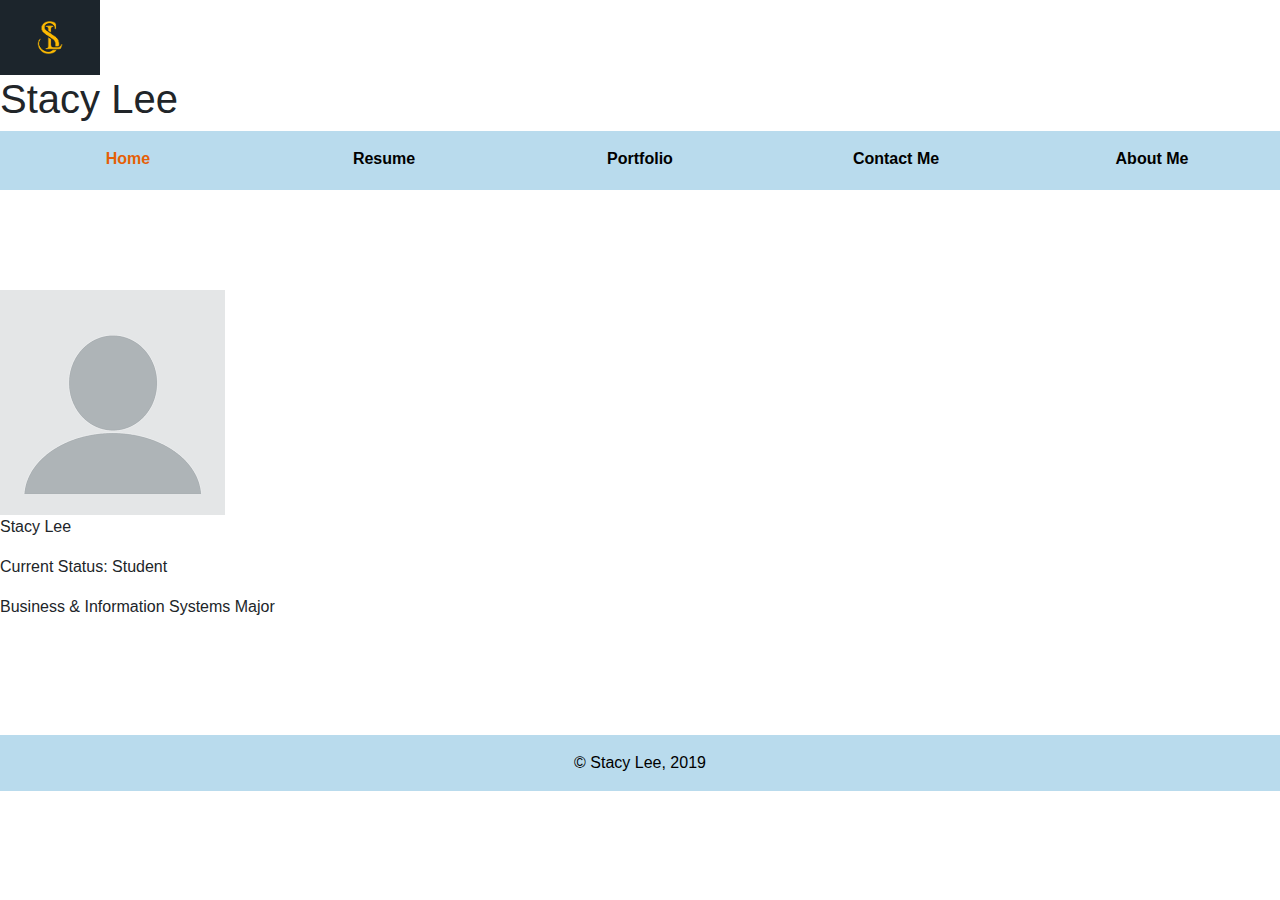
<file: index.html>
<!DOCTYPE html>
<html lang="en">

<head>
    <meta charset="utf-8">
    <title>Stacy Lee</title>
    <meta name="viewport" content="width=device-width, initial-scale=1">
    <link rel="stylesheet" href="styles/normalize.css">
    <link rel="stylesheet" href="styles/main.css">
    <link rel="stylesheet" href="styles/slicknav.css">
    <link rel="stylesheet" href="css/bootstrap.css">
    <link rel="stylesheet" href="css/upcoming.css">
    <script src="js/bootstrap.bundle.js"></script>
    <script src="https://code.jquery.com/jquery-3.2.1.min.js"></script>
    <script src="js/jquery.slicknav.min.js"></script>
    <script type="text/javascript">
        $(document).ready(function(){
            $('#nav_menu').slicknav({prependTo:"#mobile_menu"});
        });
    </script>
    
</head>
<img src="images/SL_logo.png" height= "75">
<h1>Stacy Lee</h1>
<body>
<header>
    <nav id="mobile_menu"></nav>
    <nav id="nav_menu">
        <ul>
            <li><a href="index.html" class="current">Home</a></li>
            <li><a href="resume.html">Resume</a>
                <ul>
                    <li><a href="currentresume.html">Current Resume</a></li>
                </ul>
            </li>
            <li><a href="portfolio.html">Portfolio</a>
                <ul>
                    <li><a href="current.html">Current Projects</a></li>
                    <li><a href="upcoming.html">Upcoming Projects</a></li>
                    <li><a href="pastexperiences.html">Past Experiences</a></li>
                </ul>
            </li>
            <li><a href="contact.html">Contact Me</a></li>
            <li><a href="about.html"> About Me</a>
                <ul>
                    <li><a href="moreinfo.html">More Info</a></li>
                </ul>
            </li>
        </ul>
    </nav>
</header>
<main>
    <img src="images/blankprofile.png">
    <p>
        Stacy Lee
    </p>
    <p>
        Current Status: Student
    </p>
    <p>
        Business & Information Systems Major
    </p>
</main>
<footer>
    <p>&copy; Stacy Lee, 2019</p>
</footer>
</body>
</html>
</file>
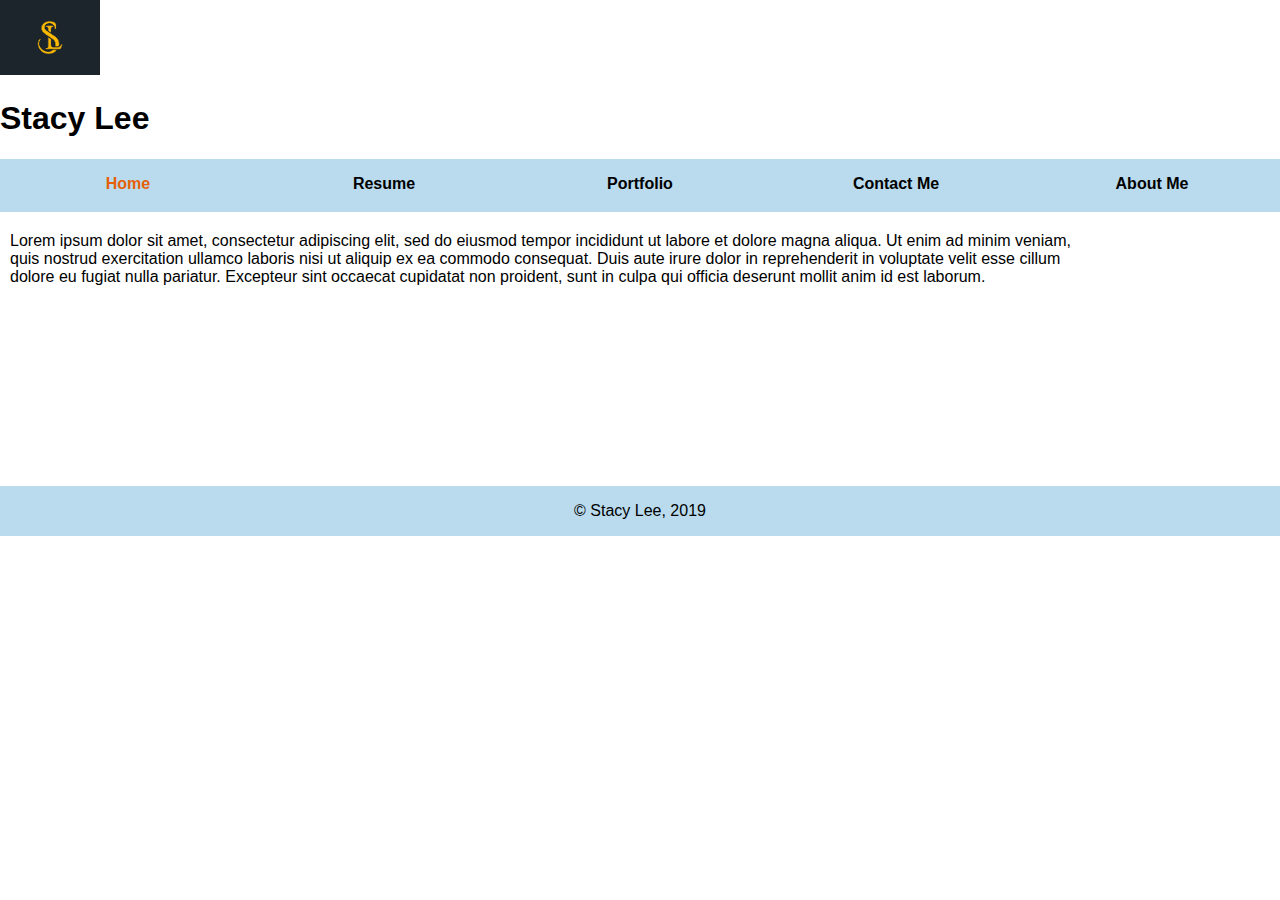
<file: about.html>
<!DOCTYPE html>
<html lang="en">

<head>
    <meta charset="utf-8">
    <title>Stacy Lee</title>
    <meta name="viewport" content="width=device-width, initial-scale=1">
    <link rel="stylesheet" href="styles/normalize.css">
    <link rel="stylesheet" href="styles/main.css">
    <link rel="stylesheet" href="styles/slicknav.css">
    <link rel="stylesheet" href="css/about.css">
    <script src="js/bootstrap.bundle.js"></script>
    <script src="https://code.jquery.com/jquery-3.2.1.min.js"></script>
    <script src="js/jquery.slicknav.min.js"></script>
    <script type="text/javascript">
        $(document).ready(function(){
            $('#nav_menu').slicknav({prependTo:"#mobile_menu"});
        });
    </script>



</head>
<img src="images/SL_logo.png" height= "75">
<h1>Stacy Lee</h1>
<body>
<header>
    <nav id="mobile_menu"></nav>
    <nav id="nav_menu">
        <ul>
            <li><a href="index.html" class="current">Home</a></li>
            <li><a href="resume.html">Resume</a>
                <ul>
                    <li><a href="currentresume.html">Current Resume</a></li>
                </ul>
            </li>
            <li><a href="portfolio.html">Portfolio</a>
                <ul>
                    <li><a href="current.html">Current Projects</a></li>
                    <li><a href="upcoming.html">Upcoming Projects</a></li>
                    <li><a href="pastexperiences.html">Past Experiences</a></li>
                </ul>
            </li>
            <li><a href="contact.html">Contact Me</a></li>
            <li><a href="about.html"> About Me</a>
                <ul>
                    <li><a href="moreinfo.html">More Info</a></li>
                </ul>
            </li>
        </ul>
    </nav>
</header>
<main>
    <p>
        Lorem ipsum dolor sit amet, consectetur adipiscing elit, sed do eiusmod tempor incididunt ut labore et dolore magna aliqua. Ut enim ad minim veniam, quis nostrud exercitation ullamco laboris nisi ut aliquip ex ea commodo consequat. Duis aute irure dolor in reprehenderit in voluptate velit esse cillum dolore eu fugiat nulla pariatur. Excepteur sint occaecat cupidatat non proident, sunt in culpa qui officia deserunt mollit anim id est laborum.
    </p>
</main>
<footer>
    <p>&copy; Stacy Lee, 2019</p>
</footer>
</body>
</html>
</file>
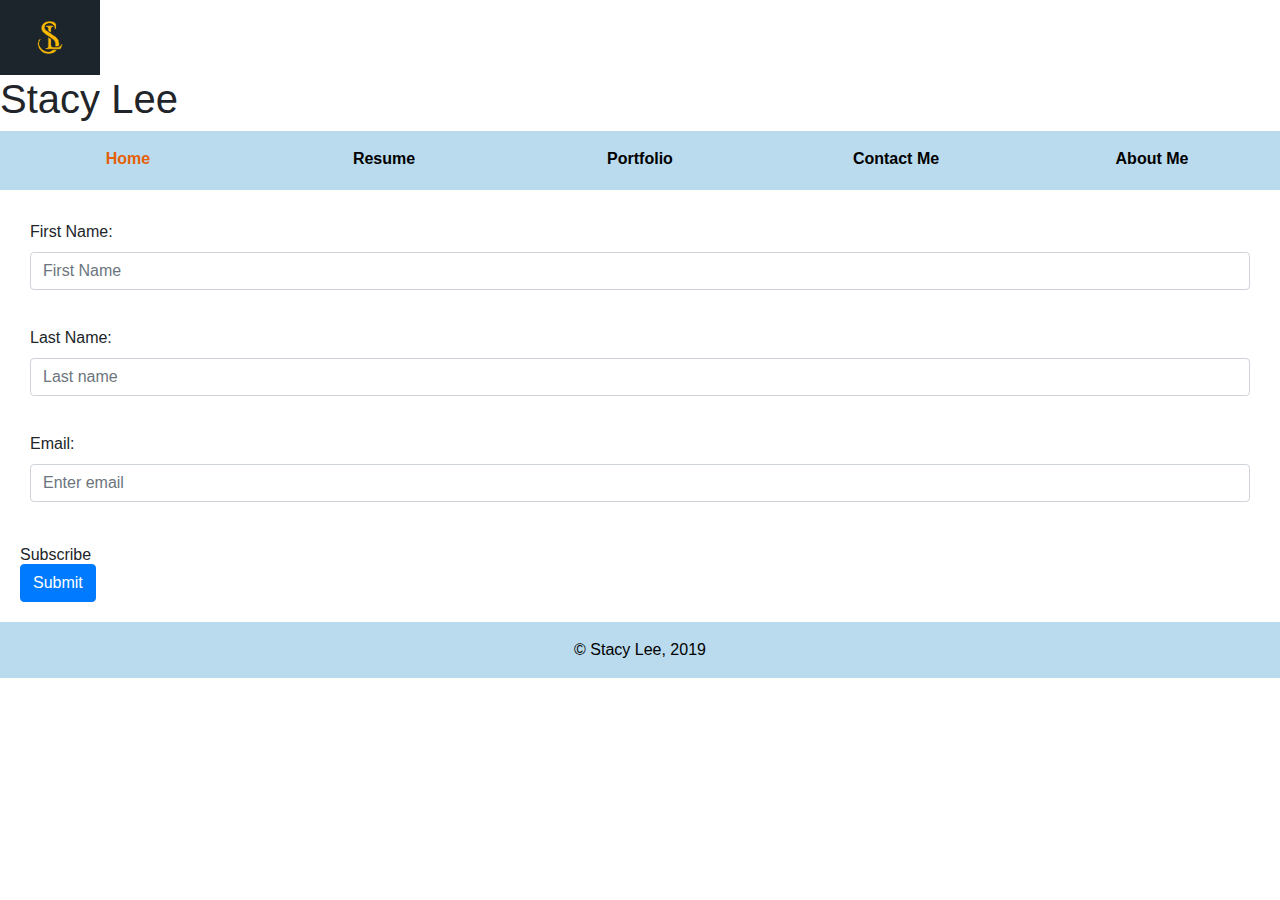
<file: contact.html>
<!DOCTYPE html>
<html lang="en">

<head>
    <meta charset="utf-8">
    <title>Stacy Lee</title>
    <meta name="viewport" content="width=device-width, initial-scale=1">
    <link rel="stylesheet" href="styles/normalize.css">
    <link rel="stylesheet" href="styles/main.css">
    <link rel="stylesheet" href="styles/slicknav.css">
    <link rel="stylesheet" href="styles/contact.css">
    <link rel="stylesheet" href="css/bootstrap.css">
    <script src="js/bootstrap.bundle.js"></script>
    <script src="https://code.jquery.com/jquery-3.2.1.min.js"></script>
    <script src="js/jquery.slicknav.min.js"></script>
    <script type="text/javascript">
        $(document).ready(function(){
            $('#nav_menu').slicknav({prependTo:"#mobile_menu"});
        });
    </script>



</head>
<img src="images/SL_logo.png" height= "75">
<h1>Stacy Lee</h1>
<body>
<header>
    <nav id="mobile_menu"></nav>
    <nav id="nav_menu">
        <ul>
            <li><a href="index.html" class="current">Home</a></li>
            <li><a href="resume.html">Resume</a>
                <ul>
                    <li><a href="#">Current Resume</a></li>
                </ul>
            </li>
            <li><a href="portfolio.html">Portfolio</a>
                <ul>
                    <li><a href="current.html">Current Projects</a></li>
                    <li><a href="upcoming.html">Upcoming Projects</a></li>
                    <li><a href="pastexperiences.html">Past Experiences</a></li>
                </ul>
            </li>
            <li><a href="contact.html">Contact Me</a></li>
            <li><a href="about.html"> About Me</a>
                <ul>
                    <li><a href="moreinfo.html">More Info</a></li>
                </ul>
            </li>
        </ul>
    </nav>
</header>
<main>
    <form action="">
        <div class ="form-group">
            <label for="firstname">First Name:</label>
            <input type="text" class="form-control" id ="firstname"
            placeholder="First Name" name="firstname">
        </div>
        <div class="form-group">
            <label for="lastname">Last Name:</label>
            <input type="text" class="form-control" id="lastname"
                   placeholder="Last name" name="lastname">
        </div>
        <div class="form-group">
            <label for="email">Email:</label>
            <input type="email" class="form-control" id="email"
                   placeholder="Enter email" name="email">
        </div>
        <div class="form-group form-check">
            <label class="form-check-input"
                   type="checkbox" name="subscribe">Subscribe</label>
        </div>
        <button type="submit" class="btn btn-primary">Submit</button>
    </form>
</main>
<footer>
    <p>&copy; Stacy Lee, 2019</p>
</footer>
</body>
</html>
</file>
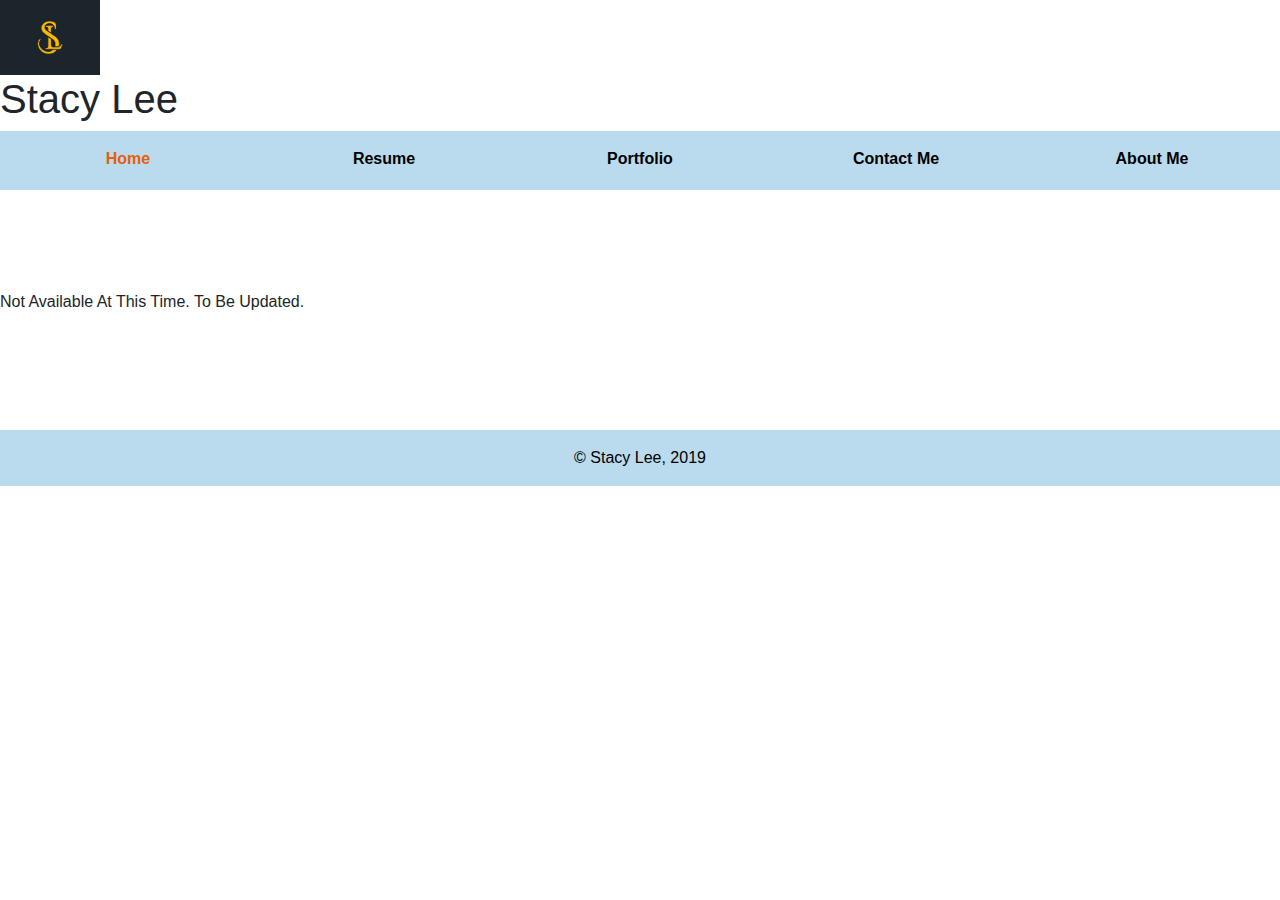
<file: current.html>
<!DOCTYPE html>
<html lang="en">

<head>
    <meta charset="utf-8">
    <title>Stacy Lee</title>
    <meta name="viewport" content="width=device-width, initial-scale=1">
    <link rel="stylesheet" href="styles/normalize.css">
    <link rel="stylesheet" href="styles/main.css">
    <link rel="stylesheet" href="styles/slicknav.css">
    <link rel="stylesheet" href="css/bootstrap.css">
    <link rel="stylesheet" href="css/upcoming.css">
    <script src="js/bootstrap.bundle.js"></script>
    <script src="https://code.jquery.com/jquery-3.2.1.min.js"></script>
    <script src="js/jquery.slicknav.min.js"></script>
    <script type="text/javascript">
        $(document).ready(function(){
            $('#nav_menu').slicknav({prependTo:"#mobile_menu"});
        });
    </script>



</head>
<img src="images/SL_logo.png" height= "75">
<h1>Stacy Lee</h1>
<body>
<header>
    <nav id="mobile_menu"></nav>
    <nav id="nav_menu">
        <ul>
            <li><a href="index.html" class="current">Home</a></li>
            <li><a href="resume.html">Resume</a>
                <ul>
                    <li><a href="currentresume.html">Current Resume</a></li>
                </ul>
            </li>
            <li><a href="portfolio.html">Portfolio</a>
                <ul>
                    <li><a href="current.html">Current Projects</a></li>
                    <li><a href="upcoming.html">Upcoming Projects</a></li>
                    <li><a href="pastexperiences.html">Past Experiences</a></li>
                </ul>
            </li>
            <li><a href="contact.html">Contact Me</a></li>
            <li><a href="about.html"> About Me</a>
                <ul>
                    <li><a href="moreinfo.html">More Info</a></li>
                </ul>
            </li>
        </ul>
    </nav>
</header>
<main>
    <p>
        Not Available At This Time.
        To Be Updated.
    </p>
</main>
<footer>
    <p>&copy; Stacy Lee, 2019</p>
</footer>
</body>
</html>
</file>
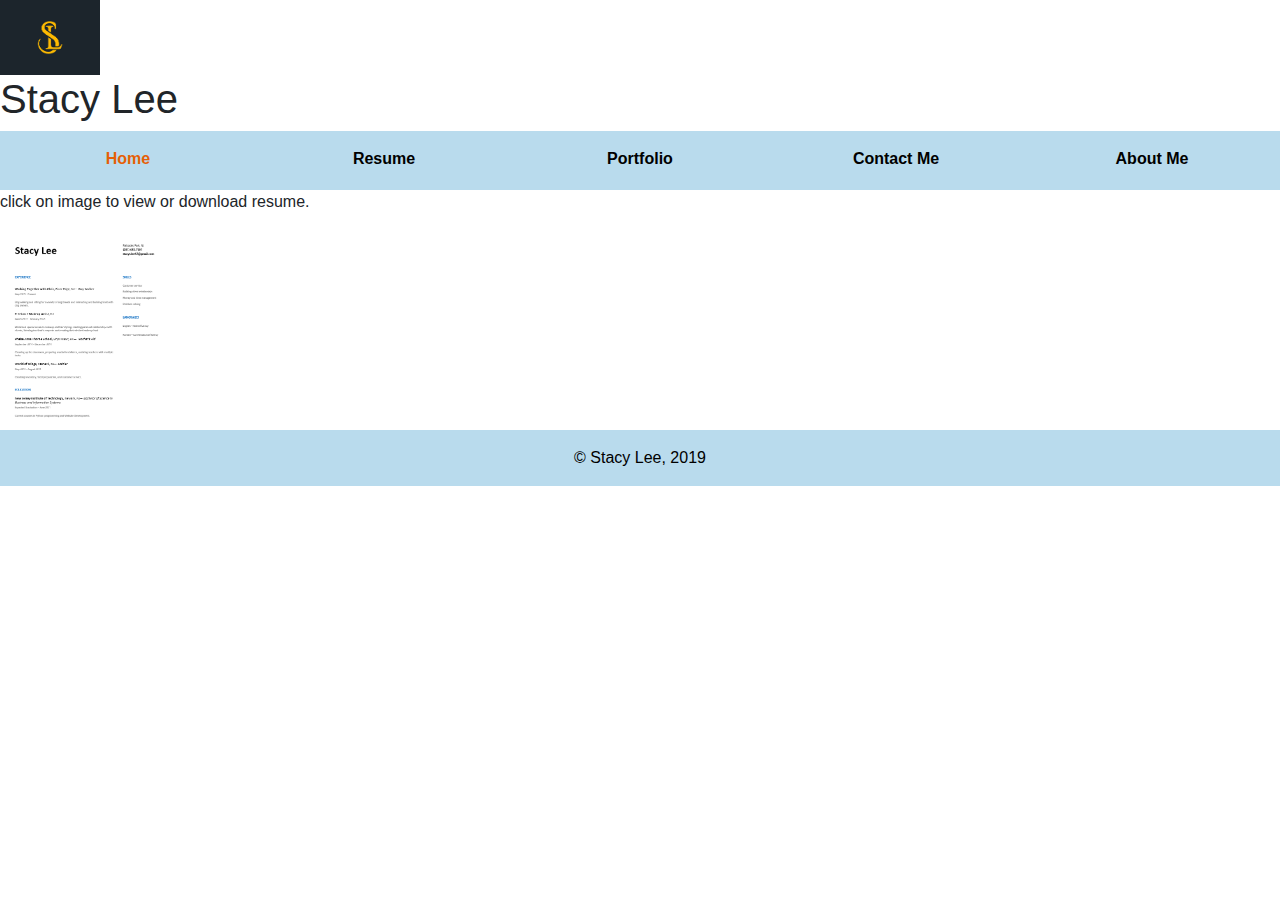
<file: currentresume.html>
<!DOCTYPE html>
<html lang="en">

<head>
    <meta charset="utf-8">
    <title>Stacy Lee</title>
    <meta name="viewport" content="width=device-width, initial-scale=1">
    <link rel="stylesheet" href="styles/normalize.css">
    <link rel="stylesheet" href="styles/main.css">
    <link rel="stylesheet" href="styles/slicknav.css">
    <link rel="stylesheet" href="css/bootstrap.css">
    <script src="js/bootstrap.bundle.js"></script>
    <script src="https://code.jquery.com/jquery-3.2.1.min.js"></script>
    <script src="js/jquery.slicknav.min.js"></script>
    <script type="text/javascript">
        $(document).ready(function(){
            $('#nav_menu').slicknav({prependTo:"#mobile_menu"});
        });
    </script>



</head>
<img src="images/SL_logo.png" height= "75">
<h1>Stacy Lee</h1>
<body>
<header>
    <nav id="mobile_menu"></nav>
    <nav id="nav_menu">
        <ul>
            <li><a href="index.html" class="current">Home</a></li>
            <li><a href="resume.html">Resume</a>
                <ul>
                    <li><a href="currentresume.html">Current Resume</a></li>
                </ul>
            </li>
            <li><a href="portfolio.html">Portfolio</a>
                <ul>
                    <li><a href="current.html">Current Projects</a></li>
                    <li><a href="upcoming.html">Upcoming Projects</a></li>
                    <li><a href="pastexperiences.html">Past Experiences</a></li>
                </ul>
            </li>
            <li><a href="contact.html">Contact Me</a></li>
            <li><a href="about.html"> About Me</a>
                <ul>
                    <li><a href="moreinfo.html">More Info</a></li>
                </ul>
            </li>
        </ul>
    </nav>
</header>
<main>
    <p>
        click on image to view or download resume.
    </p>
    <a href="resume/Final%20Draft%20Resume.pdf"><img src="images/resume.PNG" height="200px" </a>
</main>
<footer>
    <p>&copy; Stacy Lee, 2019</p>
</footer>
</body>
</html>
</file>
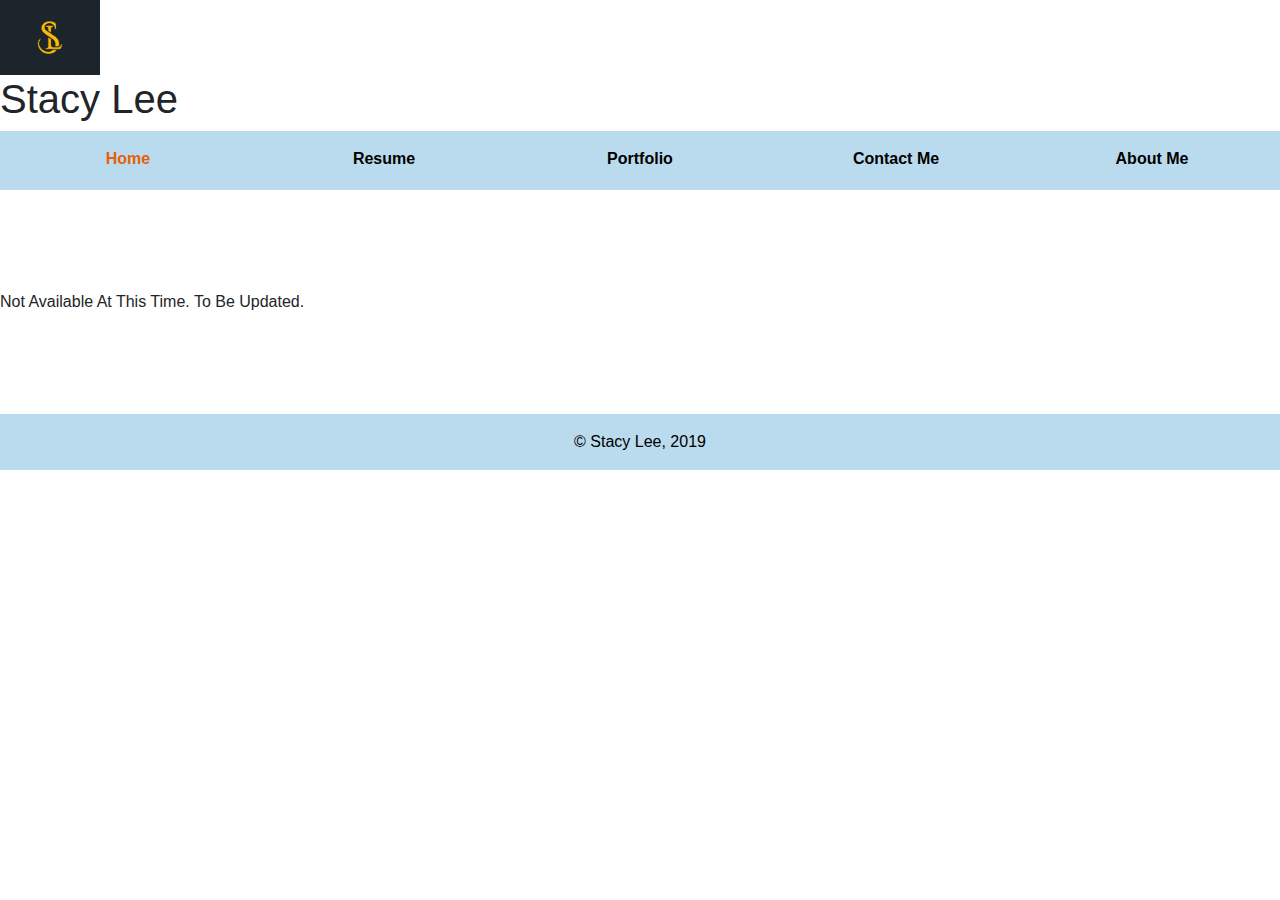
<file: moreinfo.html>
<!DOCTYPE html>
<html lang="en">

<head>
    <meta charset="utf-8">
    <title>Stacy Lee</title>
    <meta name="viewport" content="width=device-width, initial-scale=1">
    <link rel="stylesheet" href="styles/normalize.css">
    <link rel="stylesheet" href="styles/main.css">
    <link rel="stylesheet" href="styles/slicknav.css">
    <link rel="stylesheet" href="css/bootstrap.css">
    <link rel="stylesheet" href="css/upcoming.css">
    <script src="js/bootstrap.bundle.js"></script>
    <script src="https://code.jquery.com/jquery-3.2.1.min.js"></script>
    <script src="js/jquery.slicknav.min.js"></script>
    <script type="text/javascript">
        $(document).ready(function(){
            $('#nav_menu').slicknav({prependTo:"#mobile_menu"});
        });
    </script>



</head>
<img src="images/SL_logo.png" height= "75">
<h1>Stacy Lee</h1>
<body>
<header>
    <nav id="mobile_menu"></nav>
    <nav id="nav_menu">
        <ul>
            <li><a href="index.html" class="current">Home</a></li>
            <li><a href="resume.html">Resume</a>
                <ul>
                    <li><a href="currentresume.html">Current Resume</a></li>
                </ul>
            </li>
            <li><a href="portfolio.html">Portfolio</a>
                <ul>
                    <li><a href="current.html">Current Projects</a></li>
                    <li><a href="upcoming.html">Upcoming Projects</a></li>
                    <li><a href="pastexperiences.html">Past Experiences</a></li>
                </ul>
            </li>
            <li><a href="contact.html">Contact Me</a></li>
            <li><a href="about.html"> About Me</a>
                <ul>
                    <li><a href="moreinfo.html">More Info</a></li>
                </ul>
            </li>
        </ul>
    </nav>
</header>
<main>
    Not Available At This Time. To Be Updated.
</main>
<footer>
    <p>&copy; Stacy Lee, 2019</p>
</footer>
</body>
</html>
</file>
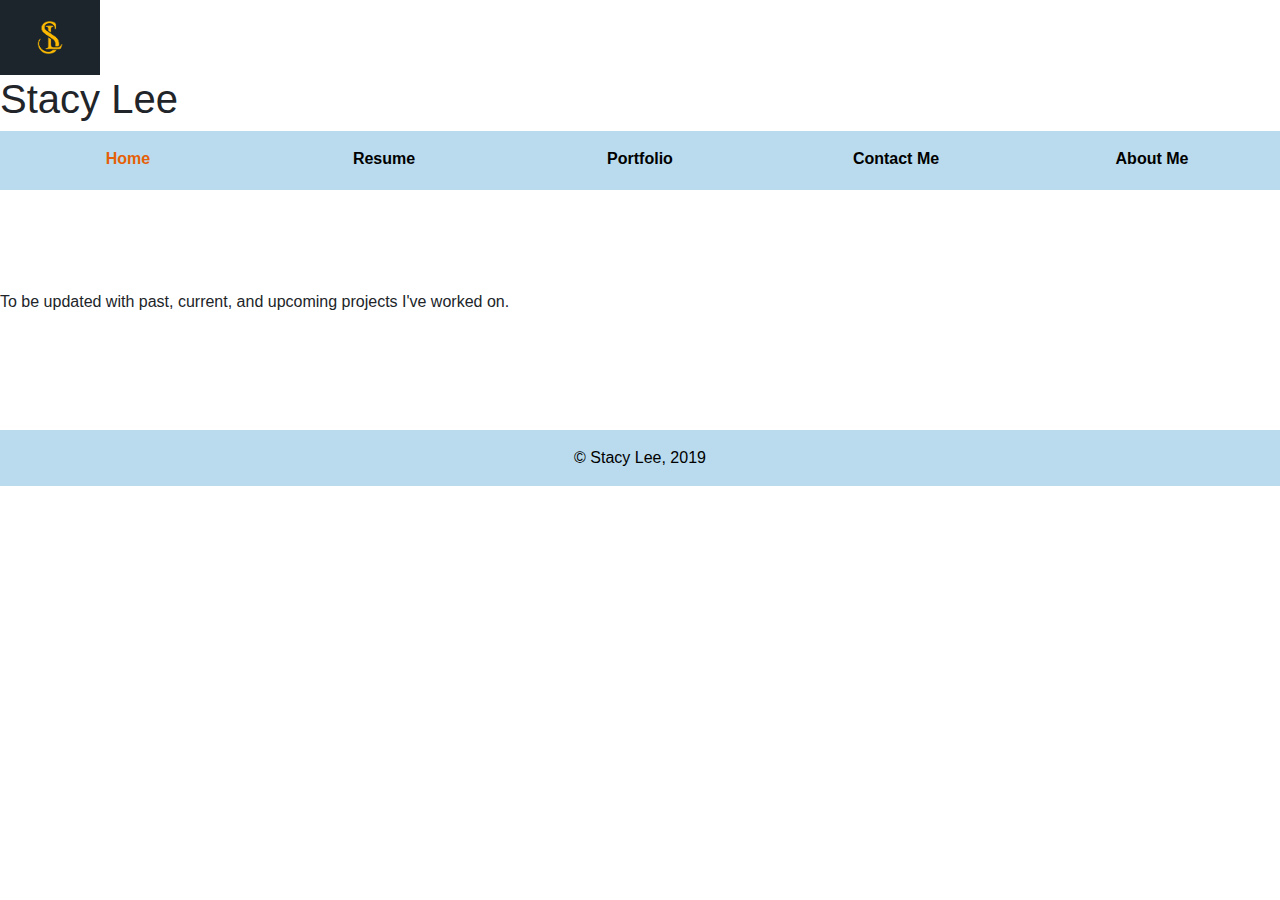
<file: portfolio.html>
<!DOCTYPE html>
<html lang="en">

<head>
    <meta charset="utf-8">
    <title>Stacy Lee</title>
    <meta name="viewport" content="width=device-width, initial-scale=1">
    <link rel="stylesheet" href="styles/normalize.css">
    <link rel="stylesheet" href="styles/main.css">
    <link rel="stylesheet" href="styles/slicknav.css">
    <link rel="stylesheet" href="css/bootstrap.css">
    <link rel="stylesheet" href="css/upcoming.css">
    <script src="js/bootstrap.bundle.js"></script>
    <script src="https://code.jquery.com/jquery-3.2.1.min.js"></script>
    <script src="js/jquery.slicknav.min.js"></script>
    <script type="text/javascript">
        $(document).ready(function(){
            $('#nav_menu').slicknav({prependTo:"#mobile_menu"});
        });
    </script>



</head>
<img src="images/SL_logo.png" height= "75">
<h1>Stacy Lee</h1>
<body>
<header>
    <nav id="mobile_menu"></nav>
    <nav id="nav_menu">
        <ul>
            <li><a href="index.html" class="current">Home</a></li>
            <li><a href="resume.html">Resume</a>
                <ul>
                    <li><a href="currentresume.html">Current Resume</a></li>
                </ul>
            </li>
            <li><a href="portfolio.html">Portfolio</a>
                <ul>
                    <li><a href="current.html">Current Projects</a></li>
                    <li><a href="upcoming.html">Upcoming Projects</a></li>
                    <li><a href="pastexperiences.html">Past Experiences</a></li>
                </ul>
            </li>
            <li><a href="contact.html">Contact Me</a></li>
            <li><a href="about.html"> About Me</a>
                <ul>
                    <li><a href="moreinfo.html">More Info</a></li>
                </ul>
            </li>
        </ul>
    </nav>
</header>
<main>
    <p>
        To be updated with past, current, and upcoming projects I've worked on.
    </p>
</main>
<footer>
    <p>&copy; Stacy Lee, 2019</p>
</footer>
</body>
</html>
</file>
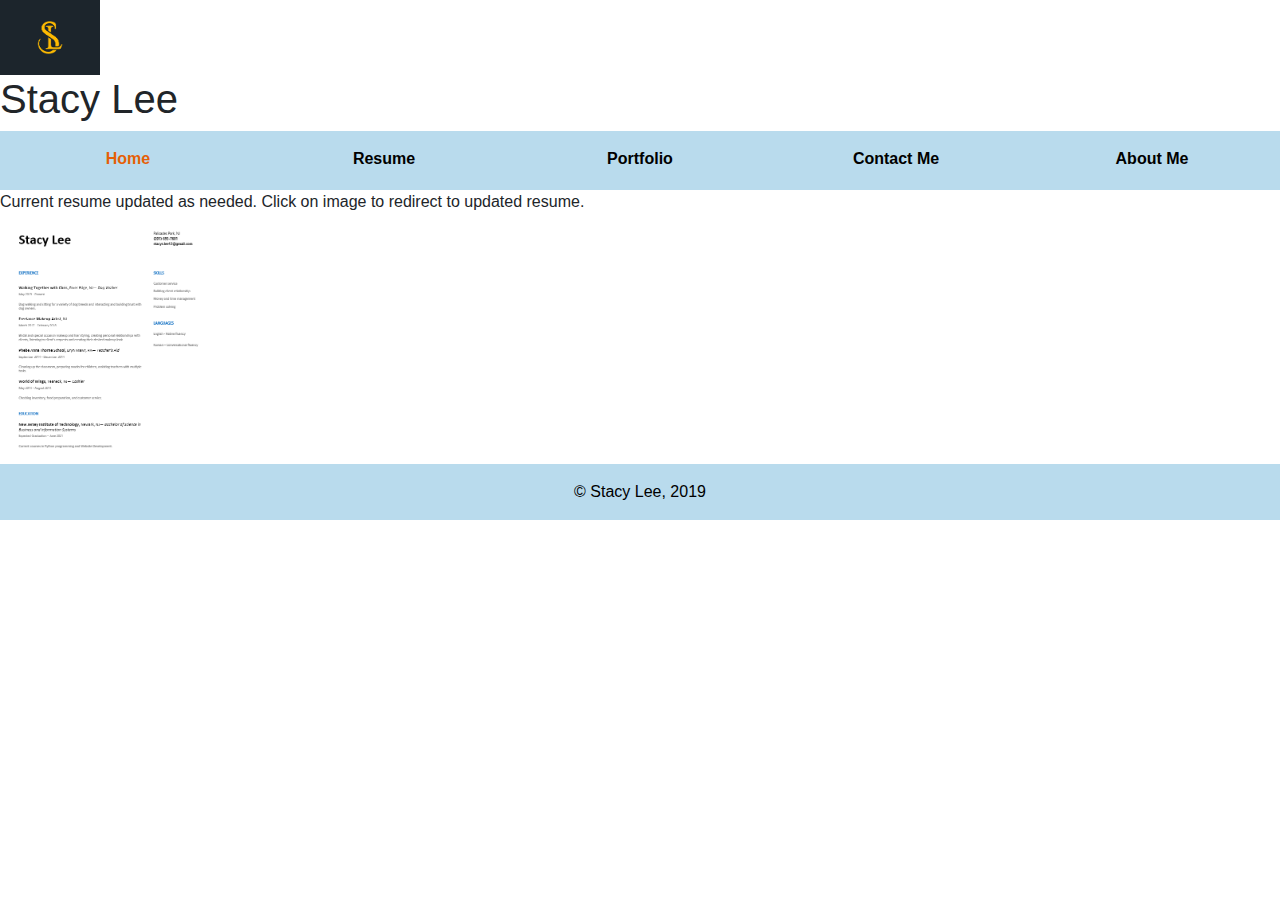
<file: resume.html>
<!DOCTYPE html>
<html lang="en">

<head>
    <meta charset="utf-8">
    <title>Stacy Lee</title>
    <meta name="viewport" content="width=device-width, initial-scale=1">
    <link rel="stylesheet" href="styles/normalize.css">
    <link rel="stylesheet" href="styles/main.css">
    <link rel="stylesheet" href="styles/slicknav.css">
    <link rel="stylesheet" href="css/bootstrap.css">
    <script src="js/bootstrap.bundle.js"></script>
    <script src="https://code.jquery.com/jquery-3.2.1.min.js"></script>
    <script src="js/jquery.slicknav.min.js"></script>
    <script type="text/javascript">
        $(document).ready(function(){
            $('#nav_menu').slicknav({prependTo:"#mobile_menu"});
        });
    </script>



</head>
<img src="images/SL_logo.png" height= "75">
<h1>Stacy Lee</h1>
<body>
<header>
    <nav id="mobile_menu"></nav>
    <nav id="nav_menu">
        <ul>
            <li><a href="index.html" class="current">Home</a></li>
            <li><a href="resume.html">Resume</a>
                <ul>
                    <li><a href="currentresume.html">Current Resume</a></li>
                </ul>
            </li>
            <li><a href="portfolio.html">Portfolio</a>
                <ul>
                    <li><a href="current.html">Current Projects</a></li>
                    <li><a href="upcoming.html">Upcoming Projects</a></li>
                    <li><a href="pastexperiences.html">Past Experiences</a></li>
                </ul>
            </li>
            <li><a href="contact.html">Contact Me</a></li>
            <li><a href="about.html"> About Me</a>
                <ul>
                    <li><a href="moreinfo.html">More Info</a></li>
                </ul>
            </li>
        </ul>
    </nav>
</header>
<main>
    <aside>
        Current resume updated as needed. Click on image to redirect to updated resume.
    </aside>
    <a href="currentresume.html">
    <img src="images/resume.PNG" height="250px"  alt="resume"></a>
</main>
<footer>
    <p>&copy; Stacy Lee, 2019</p>
</footer>
</body>
</html>
</file>
<file: styles/main.css>
/* the styles for the elements */
* {
    margin: 0;
    padding: 0;
}
html {
    background-color: white;
}
body {
    font-family: Arial, Helvetica, sans-serif;
    font-size: 100%;
    width: 100%;
    margin: 0 auto;
}
a:focus, a:hover {
    font-style: italic;
}
/* the styles for the header */
header {
    border-bottom: 3px solid #b9dbed;
}
header img {
    float: left;
    padding: 0 3.75%;
}
.shadow {
    text-shadow: 2px 2px 2px #b9dbed;
}
/* the styles for the navigation menu */
#nav_menu ul {
    list-style-type: none;
    margin: 0;
    padding: 0;
    position: relative;
}
#nav_menu ul li {
    float: left;
    width: 20%;
}
#nav_menu ul li a {
    display: block;
    text-align: center;
    padding: 1em 0;
    text-decoration: none;
    background-color: #b9dbed;
    color: black;
    font-weight: bold;
}
#nav_menu ul li ul li{
    border-top: 1px solid black;
}
#nav_menu a.current {
    color: #e56006;
}
#nav_menu ul ul {
    width: 100%;
    display: none;
    position: absolute;
    top: 100%;
}
#nav_menu ul ul li {
    float: none;
}
#nav_menu ul li:hover > ul {
    display: block;
}
#nav_menu > ul::after {
    content: "";
    clear: both;
    display: block;
}
footer {
    background-color: #b9dbed;
    clear: both;

}
footer p {
    text-align: center;
    color: black;
    padding: 1em 0;
}
#mobile_menu {
    display: none;
}

/* tablet portrait to standard 960 */
@media only screen and (max-width: 959px) {
    section h1 { font-size: 135%; }
    section h2, aside h2 { font-size: 120%; }
}

/* mobile landscape to tablet portrait */
@media only screen and (max-width: 767px) {
    header img { float: none; }
    header { text-align: center; }
    section {
        float: none;
        width: 95%;
    }
    aside {
        float: none;
        padding-right: 2.5%;
        width: 95%;
    }
    article img { max-width: 30%; }
    #speakers {
        -moz-column-count: 2;
        -webkit-column-count: 2;
        column-count: 2;
    }
    #nav_menu {
        display: none;
    }
    #mobile_menu {
        display: block;
    }
    .slicknav_menu {
        background-color: #b9dbed !important;
    }
}

/* mobile portrait to mobile landscape */
@media only screen and (max-width: 479px) {
    body { font-size: 90%; }
}
</file>
<file: css/upcoming.css>
main{
    padding-top: 100px;
    padding-bottom: 100px;
}
</file>
<file: css/about.css>
main{
    padding-left: 10px;
    padding-right: 200px;
    padding-top: 20px;
    padding-bottom: 200px;
}
</file>
<file: styles/contact.css>
main{
    padding: 20px ;
}
.form-group{
    padding: 10px;
}
</file>
